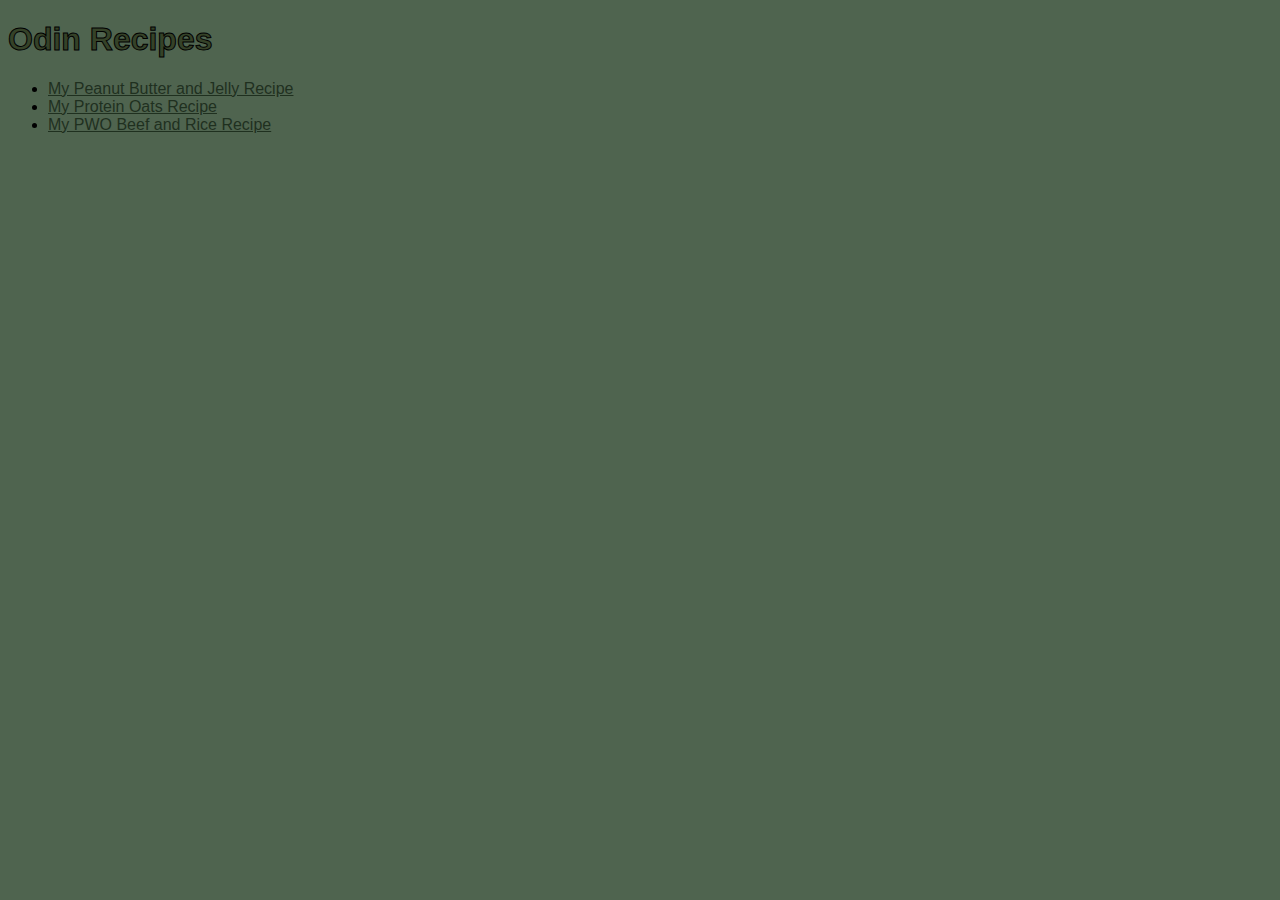
<file: index.html>
<!DOCTYPE html>

<html lang="en">

    <head>
        <meta charset="UTF-8">
        <title>Document</title>
        <link rel="stylesheet" href="styles.css">
    </head>

    <body>
        <h1>Odin Recipes</h1>

        <ul>
        <li>
             <a href = "recipes/pbnj.html"> My Peanut Butter and Jelly Recipe</a>
        </li>

        <li>
            <a href = "recipes/porridge.html"> My Protein Oats Recipe</a>
        </li>

        <li>
            <a href="recipes/beef_rice.html"> My PWO Beef and Rice Recipe </a>
        </li>
        
        </ul>
    </body>

</html>
</file>
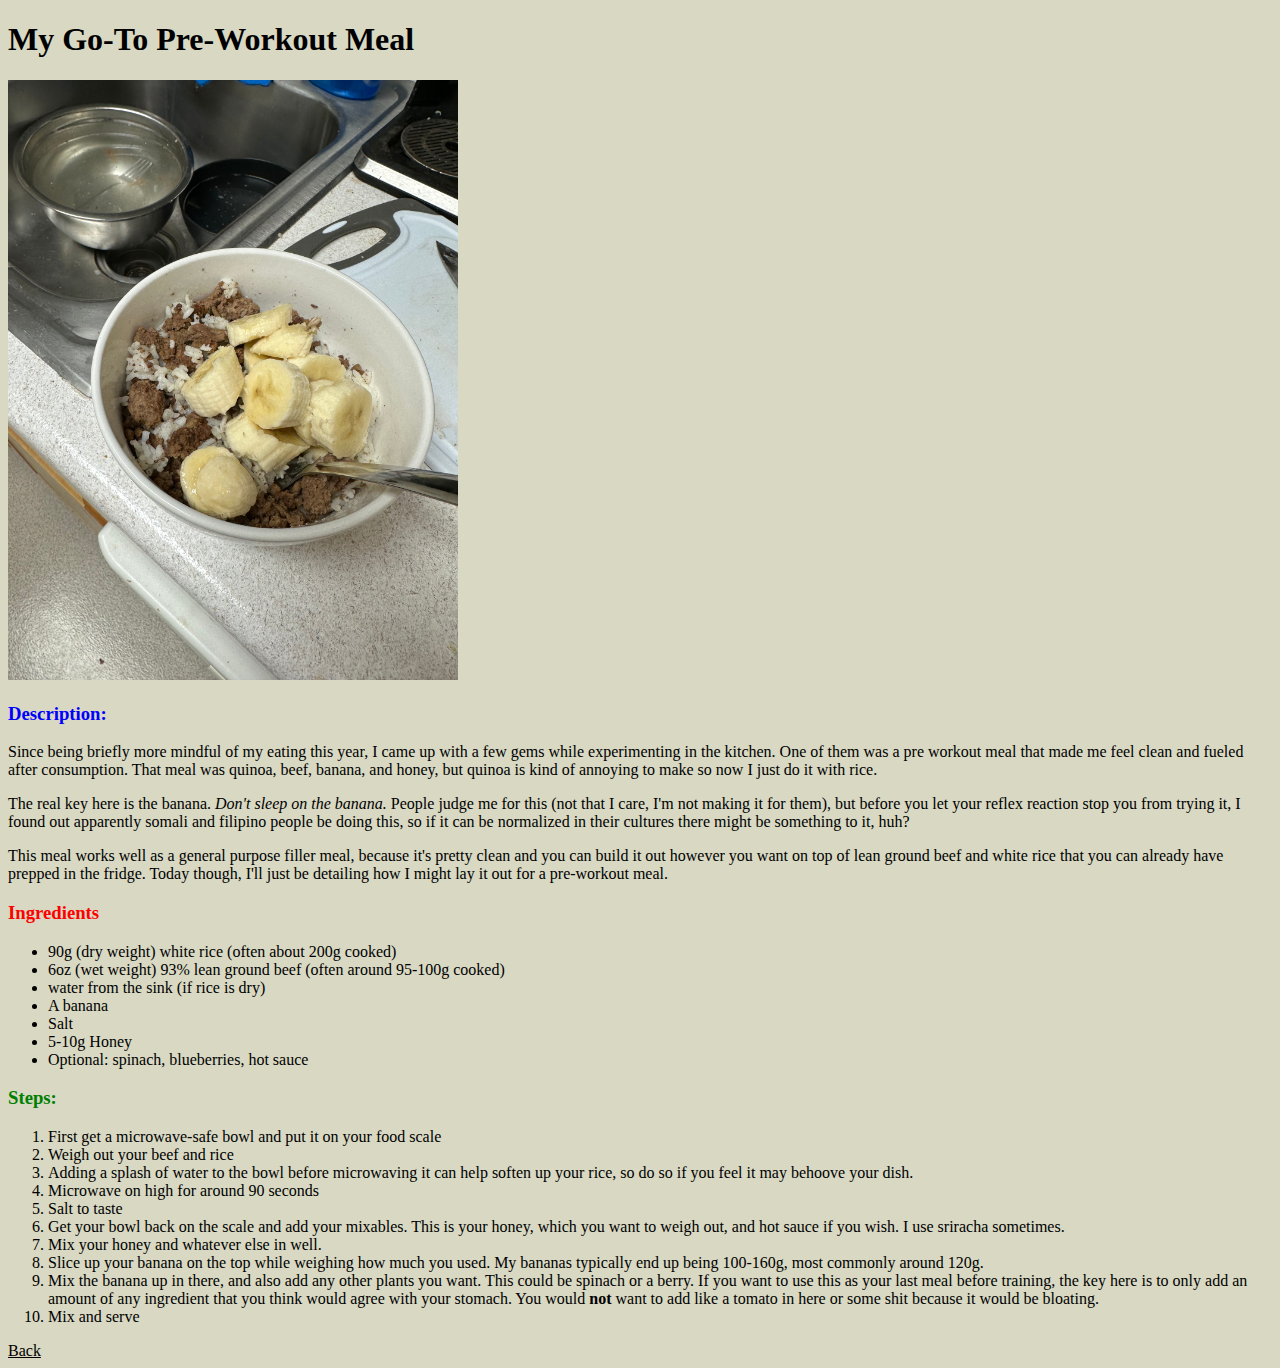
<file: recipes/beef_rice.html>
<!DOCTYPE html>

<html lang = "en">

    <head>
        <meta charset="UTF-8">
        <title>Beef Banana and Rice</title>
        <link rel="stylesheet" href="page-styles.css">
    </head>

    <body id = "BR-BOD">
        <h1>My Go-To Pre-Workout Meal</h1>
        <img src="beef_rice.JPG" alt="PWO Beef and Rice"
         width = "450">

         <h3 class = "Description">Description:</h3>

         <p>Since being briefly more mindful of my eating this year, I 
            came up with a few gems while experimenting in the kitchen.
            One of them was a pre workout meal that made me feel clean and fueled
            after consumption. That meal was quinoa, beef, banana, and honey, 
            but quinoa is kind of annoying to make so now I just do it with rice.
         </p>

         <p> 
            The real key here is the banana. <em> Don't sleep on the banana.</em>
            People judge me for this (not that I care, I'm not making it for them),
            but before you let your reflex reaction stop you from trying it, I found
            out apparently somali and filipino people be doing this, so if it can be
            normalized in their cultures there might be something to it, huh?
         </p>

         <p>
            This meal works well as a general purpose filler meal, because it's
            pretty clean and you can build it out however you want on top of
            lean ground beef and white rice that you can already have prepped in 
            the fridge. Today though, I'll just be detailing how I might lay it 
            out for a pre-workout meal. 
         </p>

         <h3 class = "Ingredients"> Ingredients</h3>

         <ul>
            <li> 90g (dry weight) white rice (often about 200g cooked) </li>
            <li> 6oz (wet weight) 93% lean ground beef (often around 95-100g cooked) 
            </li>
            <li> water from the sink (if rice is dry)</li>
            <li> A banana</li>
            <li> Salt </li>
            <li> 5-10g Honey </li>
            <li> Optional:  spinach, blueberries, hot sauce </li>
         </ul>

         <h3 class="Steps"> Steps: </h3>

        <ol>
            <li> First get a microwave-safe bowl and put it on your food scale</li>
            <li> Weigh out your beef and rice
            </li>
            <li> Adding a splash of water to the bowl before microwaving it can help
                soften up your rice, so do so if you feel it may behoove your dish.
            </li>
            <li> Microwave on high for around 90 seconds </li>
            <li> Salt to taste</li>
            <li> Get your bowl back on the scale and add your mixables.
                This is your honey, which you want to weigh out, and hot sauce if 
                you wish. I use sriracha sometimes.
            </li>
            <li> Mix your honey and whatever else in well. </li>
            <li>
                Slice up your banana on the top while weighing how much you used.
                My bananas typically end up being 100-160g, most commonly around
                120g. 
            </li>
            <li> Mix the banana up in there, and also add any other plants you want.
                This could be spinach or  a berry. If you want to use this as your last
                meal before training, the key here is to only add an amount of any ingredient
                that you think would agree with your stomach. You would <strong> not</strong>
                want to add like a tomato in here or some shit because it would be bloating.
            </li>
            <li> Mix and serve</li>
        </ol>

        <a href="../index.html">Back </a>
    </body>


</html>
</file>
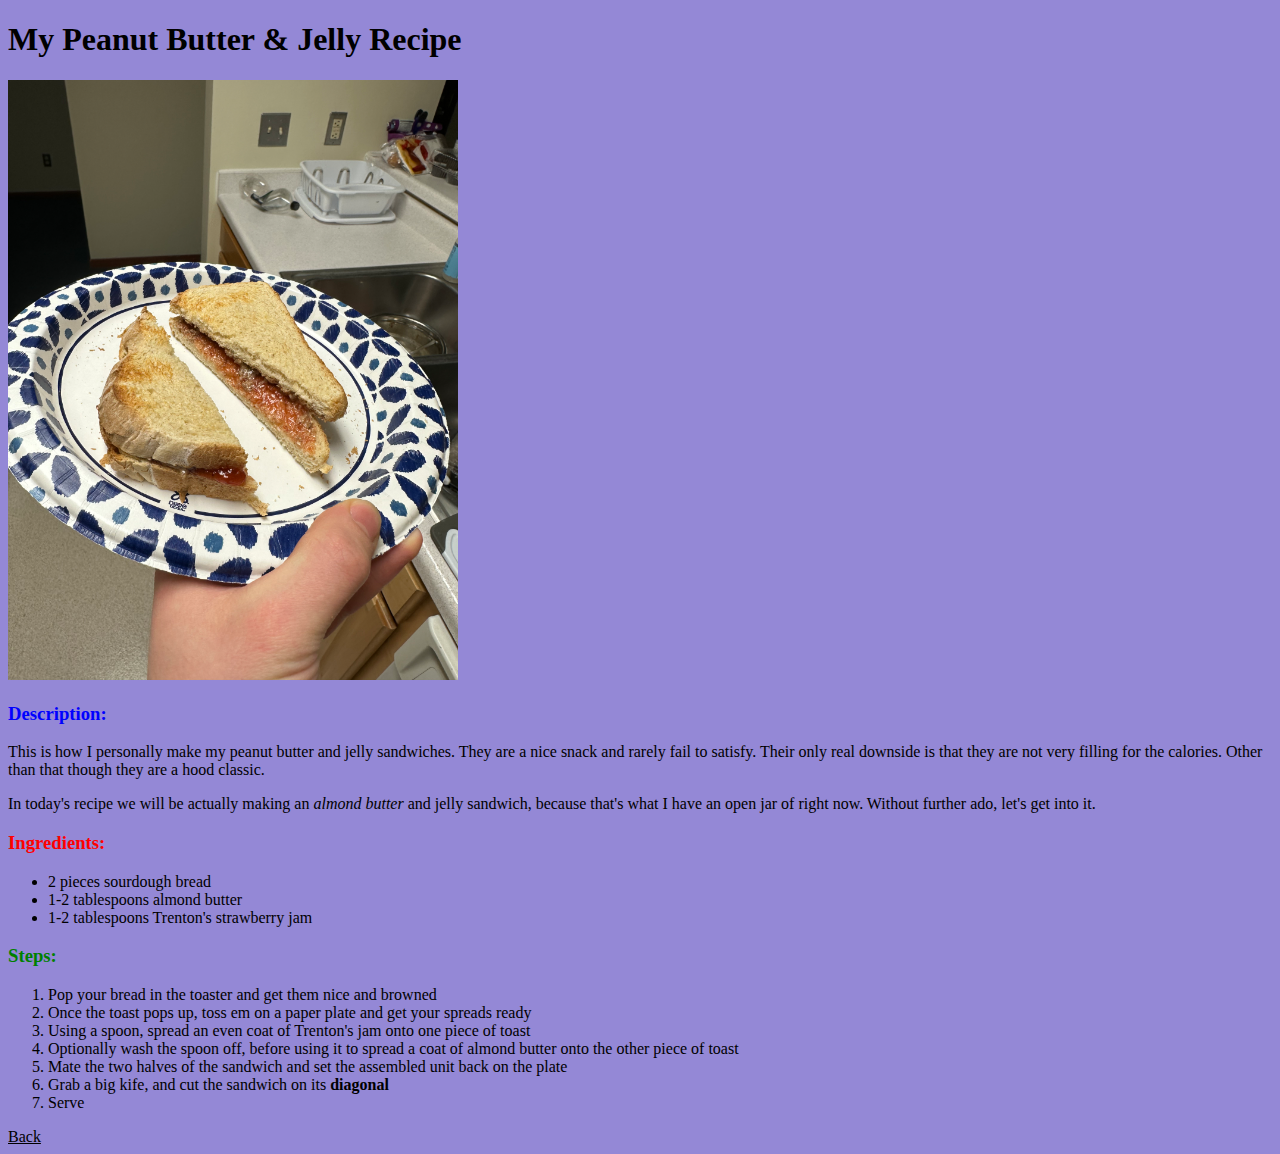
<file: recipes/pbnj.html>
<!DOCTYPE html>

<html lang="en">

    <head>
        <meta charset = "UTF-8">
        <title> PBNJ </title>
        <link rel="stylesheet" href="page-styles.css">
    </head>

    <body id = "PBJ-BOD">
        <h1>My Peanut Butter & Jelly Recipe</h1>
        <img src = "pbnj.jpg" alt = "PBNJ Sandwich" width = "450">

        <h3 class="Description ">Description:</h3>
        <p> This is how I personally make my peanut butter and jelly sandwiches.
            They are a nice snack and rarely fail to satisfy. Their only real
            downside is that they are not very filling for the calories. Other than
            that though they are a hood classic.
        </p>

        <p>
            In today's recipe we will be actually making an <em>almond butter</em>
            and jelly sandwich, because that's what I have an open jar of right now.
            Without further ado, let's get into it.
        </p>

        <h3 class = "Ingredients">Ingredients:</h3>

        <ul>
            <li>2 pieces sourdough bread</li>
            <li>1-2 tablespoons almond butter</li>
            <li>1-2 tablespoons Trenton's strawberry jam</li>
        </ul>

        <h3 class = "Steps"> Steps:</h3>

        <ol>
            <li>Pop your bread in the toaster and get them nice and browned</li>
            <li>Once the toast pops up, toss em on a paper plate and get your spreads ready </li>
            <li>Using a spoon, spread an even coat of Trenton's jam onto one piece of toast</li>
            <li>Optionally wash the spoon off, before using it to spread a coat of almond butter onto
                the other piece of toast
            </li>
            <li>Mate the two halves of the sandwich and set the assembled unit back on the plate</li>
            <li>Grab a big kife, and cut the sandwich on its <strong>diagonal</strong></li>
            <li>Serve</li>
        </ol>

        <a href="../index.html">Back </a>
    </body>
</html>
</file>
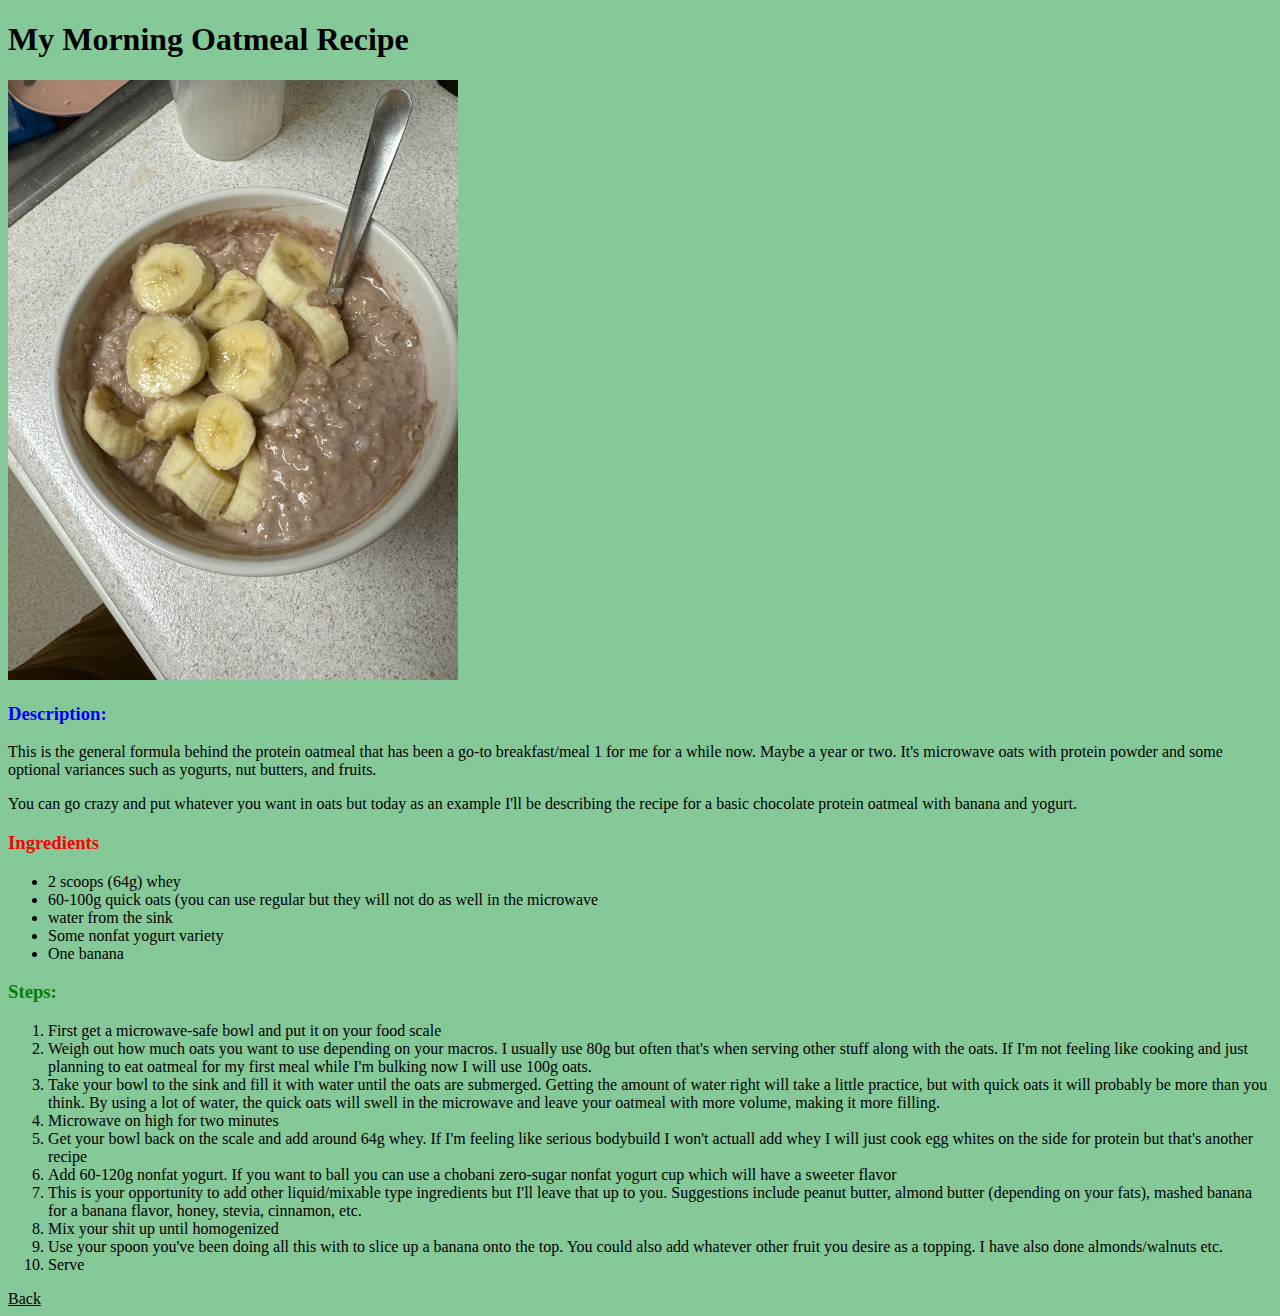
<file: recipes/porridge.html>
<!DOCTYPE html>

<html lang = "en">

    <head>
        <meta charset="UTF-8">
        <title>Protein Porridge</title>
        <link rel="stylesheet" href="page-styles.css">
    </head>

    <body id ="POR-BOD">
        <h1>My Morning Oatmeal Recipe</h1>
        <img src="oatmeal.JPG" alt="Protein oatmeal, picture with bananas"
         width = "450">

         <h3 class="Description">Description:</h3>

         <p>This is the general formula behind the protein oatmeal that
            has been a go-to breakfast/meal 1 for me for a while now. Maybe a 
            year or two. It's microwave oats with protein powder and some 
            optional variances such as yogurts, nut butters, and fruits.
         </p>

         <p> You can go crazy and put whatever you want in oats but today
            as an example I'll be describing the recipe for a basic chocolate
            protein oatmeal with banana and yogurt.
         </p>

         <h3 class="Ingredients"> Ingredients</h3>

         <ul>
            <li> 2 scoops (64g) whey </li>
            <li> 60-100g quick oats (you can use regular but
                they will not do as well in the microwave 
            </li>
            <li> water from the sink</li>
            <li> Some nonfat yogurt variety</li>
            <li> One banana </li>
         </ul>

         <h3 class="Steps"> Steps: </h3>

        <ol>
            <li> First get a microwave-safe bowl and put it on your food scale</li>
            <li> Weigh out how much oats you want to use depending on your macros.
                I usually use 80g but often that's when serving other stuff along
                with the oats. If I'm not feeling like cooking and just planning
                to eat oatmeal for my first meal while I'm bulking now I will use
                100g oats.
            </li>
            <li> Take your bowl to the sink and fill it with water until the oats are
                submerged. Getting the amount of water right will take a little practice,
                but with quick oats it will probably be more than you think. By using
                a lot of water, the quick oats will swell in the microwave and leave
                your oatmeal with more volume, making it more  filling.
            </li>
            <li> Microwave on high for two minutes </li>
            <li> Get your bowl back on the scale and add around 64g whey.
                If I'm feeling like serious bodybuild I won't actuall add whey
                I will just cook egg whites on the side for protein but that's 
                another recipe
            </li>
            <li>
                Add 60-120g nonfat yogurt. If you want to ball you can use a chobani
                zero-sugar nonfat yogurt cup which will have a sweeter flavor
            </li>
            <li> This is your opportunity to add other liquid/mixable type
                ingredients but I'll leave that up to you. Suggestions include
                peanut butter, almond butter (depending on your fats), mashed
                banana for a banana flavor, honey, stevia, cinnamon, etc. </li>
            <li> Mix your shit up until homogenized</li>
            <li> Use your spoon you've been doing all this with to slice up a 
                banana onto the top. You could also add whatever other fruit you 
                desire as a topping. I have also done almonds/walnuts etc.
            </li>
            <li> Serve</li>
        </ol>

        <a href="../index.html">Back </a>
    </body>


</html>
</file>
<file: styles.css>
h1 {
    color: rgb(53, 66, 40);
    -webkit-text-stroke: 1px black;
    font-family: "Arial", "Comic Sans", cursive;
    
}


a {
    font-family: sans-serif;
    color: rgb(31, 48, 31);
}

body {
    background:rgb(79, 100, 79);
}
</file>
<file: recipes/page-styles.css>
.Description {
    color:blue;
}

.Ingredients {
    color: red;
}

.Steps {
    color: green;
}

a {
    color: black;
}

#PBJ-BOD {
    background: rgb(148, 136, 214);
}

#POR-BOD {
    background: rgb(134, 201, 153);
}

#BR-BOD {
    background: rgb(216, 216, 195);
}
</file>
